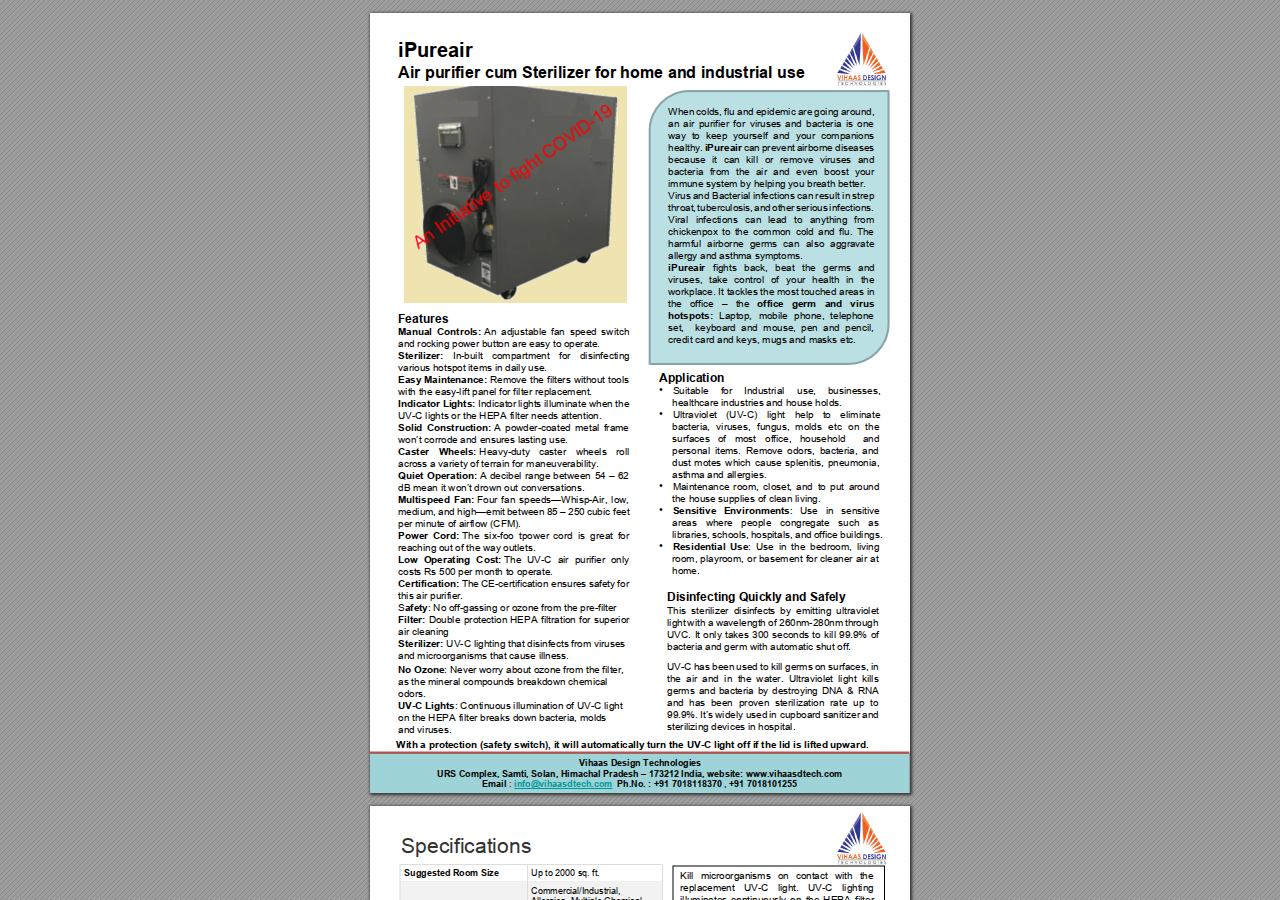
<file: iPureair/iPureair.html>
<!DOCTYPE html>
<!-- Created by pdf2htmlEX (https://github.com/coolwanglu/pdf2htmlex) -->
<html xmlns="http://www.w3.org/1999/xhtml">
<head>
<meta charset="utf-8"/>

<meta http-equiv="X-UA-Compatible" content="IE=edge,chrome=1"/>
<link rel="stylesheet" href="base.min.css"/>
<link rel="stylesheet" href="fancy.min.css"/>
<link rel="stylesheet" href="main.css"/>
<script src="compatibility.min.js"></script>
<script src="theViewer.min.js"></script>
<script>
try{
theViewer.defaultViewer = new theViewer.Viewer({});
}catch(e){}
</script>
<title></title>
</head>
<body>
<div id="sidebar">
<div id="outline">
</div>
</div>
<div id="page-container">
<div id="pf1" class="pf w0 h0" data-page-no="1"><div class="pc pc1 w0 h0"><img class="bi x0 y0 w0 h0" alt="" src="bg1.png"/><div class="t m0 x1 h1 y1 ff1 fs0 fc0 sc0 ls0 ws0">iPureair </div><div class="t m0 x1 h2 y2 ff1 fs1 fc0 sc0 ls0 ws0">Air purifier cum Sterilizer for home and industrial use</div><div class="t m0 x2 h3 y3 ff1 fs2 fc0 sc0 ls0 ws0">Vihaas Design Technologies</div><div class="t m0 x3 h3 y4 ff1 fs2 fc0 sc0 ls0 ws0">URS Complex, Samti, Solan, Himachal Pradesh – 173212 India, website: www.vihaasdtech.com</div><div class="t m0 x4 h3 y5 ff1 fs2 fc0 sc0 ls0 ws0">Email <span class="fc1">: <span class="fc2">info@vihaasdtech.com</span>  </span>Ph.No. : +91 7018118370 <span class="ff2">,</span>+91 7018101255</div><div class="t m0 x5 h4 y6 ff2 fs3 fc0 sc0 ls0 ws0">When<span class="_ _0"></span>colds,<span class="_ _0"></span>flu<span class="_ _0"></span>and<span class="_ _0"></span>epidemic<span class="_ _0"></span>are<span class="_ _0"></span>going<span class="_ _0"></span>around,</div><div class="t m0 x5 h4 y7 ff2 fs3 fc0 sc0 ls0 ws0">an<span class="_ _1"> </span>air<span class="_ _1"> </span>purifier<span class="_ _1"> </span>for<span class="_ _2"> </span>viruses<span class="_ _1"> </span>and<span class="_ _1"> </span>bacteria<span class="_ _1"> </span>is<span class="_ _1"> </span>one</div><div class="t m0 x5 h4 y8 ff2 fs3 fc0 sc0 ls0 ws0">way<span class="_ _3"> </span>to<span class="_ _3"> </span>keep yourself<span class="_ _3"> </span>and<span class="_ _3"> </span>your<span class="_ _3"> </span>companions</div><div class="t m0 x5 h4 y9 ff2 fs3 fc0 sc0 ls0 ws0">healthy.<span class="_ _4"></span><span class="ff1">iPureair<span class="ff2"><span class="_ _4"></span>can<span class="_ _4"></span>prevent<span class="_ _4"></span>airborne<span class="_ _0"></span>diseases</span></span></div><div class="t m0 x5 h4 ya ff2 fs3 fc0 sc0 ls0 ws0">because<span class="_ _5"> </span>it<span class="_ _6"> </span>can<span class="_ _5"> </span>kill<span class="_ _7"> </span>or<span class="_ _6"> </span>remove<span class="_ _5"> </span>viruses<span class="_ _6"> </span>and</div><div class="t m0 x5 h4 yb ff2 fs3 fc0 sc0 ls0 ws0">bacteria<span class="_ _5"> </span>from<span class="_ _5"> </span>the<span class="_ _5"> </span>air<span class="_ _5"> </span>and<span class="_ _5"> </span>even<span class="_ _5"> </span>boost<span class="_ _5"> </span>your</div><div class="t m0 x5 h4 yc ff2 fs3 fc0 sc0 ls0 ws0">immunesystembyhelpingyoubreathbetter.</div><div class="t m0 x5 h4 yd ff2 fs3 fc0 sc0 ls0 ws0">Virus<span class="_ _0"></span>and<span class="_ _8"></span>Bacterial<span class="_ _0"></span>infections<span class="_ _0"></span>can<span class="_ _0"></span>resultin<span class="_ _0"></span>strep</div><div class="t m0 x5 h4 ye ff2 fs3 fc0 sc0 ls0 ws0">throat,<span class="_ _9"></span>tuberculosis,<span class="_ _9"></span>and<span class="_ _9"></span>other<span class="_ _9"></span>serious<span class="_ _9"></span>infections.</div><div class="t m0 x5 h4 yf ff2 fs3 fc0 sc0 ls0 ws0">Viral<span class="_ _a"> </span>infections<span class="_ _a"> </span>can<span class="_ _7"> </span>lead<span class="_ _a"> </span>to<span class="_ _a"> </span>anything<span class="_ _7"> </span>from</div><div class="t m0 x5 h4 y10 ff2 fs3 fc0 sc0 ls0 ws0">chickenpox<span class="_ _1"> </span>to<span class="_ _1"> </span>the<span class="_ _1"> </span>common<span class="_ _2"> </span>cold<span class="_ _2"> </span>and<span class="_ _1"> </span>flu.<span class="_ _1"> </span>The</div><div class="t m0 x5 h4 y11 ff2 fs3 fc0 sc0 ls0 ws0">harmful<span class="_ _5"> </span>airborne<span class="_ _3"> </span>germs<span class="_ _5"> </span>can<span class="_ _5"> </span>also<span class="_ _3"> </span>aggravate</div><div class="t m0 x5 h4 y12 ff2 fs3 fc0 sc0 ls0 ws0">allergyandasthmasymptoms.</div><div class="t m0 x5 h4 y13 ff1 fs3 fc0 sc0 ls0 ws0">iPureair<span class="ff2"><span class="_ _a"> </span>fights<span class="_ _a"> </span>back,<span class="_ _a"> </span>beat<span class="_ _a"> </span>the<span class="_ _a"> </span>germs<span class="_ _a"> </span>and</span></div><div class="t m0 x5 h4 y14 ff2 fs3 fc0 sc0 ls0 ws0">viruses,<span class="_ _6"> </span>take<span class="_ _6"> </span>control<span class="_ _6"> </span>of<span class="_ _7"> </span>your<span class="_ _6"> </span>health<span class="_ _6"> </span>in<span class="_ _7"> </span>the</div><div class="t m0 x5 h4 y15 ff2 fs3 fc0 sc0 ls0 ws0">workplace.Ittacklesthemosttouchedareasin</div><div class="t m0 x5 h4 y16 ff2 fs3 fc0 sc0 ls0 ws0">the<span class="_ _b"> </span>office<span class="_ _b"> </span>–<span class="_ _b"> </span>the<span class="_ _b"> </span><span class="ff1">office <span class="_ _b"> </span>germ <span class="_ _c"> </span>and <span class="_ _b"> </span>virus </span></div><div class="t m0 x5 h4 y17 ff1 fs3 fc0 sc0 ls0 ws0">hotspots:<span class="ff2"><span class="_ _5"> </span>Laptop,<span class="_ _5"> </span>mobile<span class="_ _5"> </span>phone,<span class="_ _3"> </span>telephone</span></div><div class="t m0 x5 h4 y18 ff2 fs3 fc0 sc0 ls0 ws0">set,  keyboard and mouse, pen and pencil,</div><div class="t m0 x5 h4 y19 ff2 fs3 fc0 sc0 ls0 ws0">creditcardandkeys,mugsandmasksetc.</div><div class="t m0 x1 h5 y1a ff1 fs4 fc0 sc0 ls0 ws0">Features</div><div class="t m0 x1 h4 y1b ff1 fs3 fc0 sc0 ls0 ws0">Manual <span class="_ _d"> </span>Controls:<span class="ff2">An<span class="_ _d"> </span>adjustable<span class="_ _2"> </span>fan<span class="_ _d"> </span>speed<span class="_ _2"> </span>switch</span></div><div class="t m0 x1 h4 y1c ff2 fs3 fc0 sc0 ls0 ws0">androckingpowerbuttonareeasytooperate.</div><div class="t m0 x1 h4 y1d ff1 fs3 fc0 sc0 ls0 ws0">Sterilizer:<span class="ff2"><span class="_ _e"> </span>In-built<span class="_ _e"> </span>compartment<span class="_ _e"> </span>for<span class="_ _e"> </span>disinfecting</span></div><div class="t m0 x1 h4 y1e ff2 fs3 fc0 sc0 ls0 ws0">varioushotspotitemsindailyuse.</div><div class="t m0 x1 h4 y1f ff1 fs3 fc0 sc0 ls0 ws0">Easy Maintenance:<span class="ff2">Remove<span class="_ _f"></span>the<span class="_ _f"></span>filters<span class="_ _f"></span>withouttools</span></div><div class="t m0 x1 h4 y20 ff2 fs3 fc0 sc0 ls0 ws0">withtheeasy-liftpanelforfilterreplacement.</div><div class="t m0 x1 h4 y21 ff1 fs3 fc0 sc0 ls0 ws0">Indicator Lights:<span class="ff2">Indicator<span class="_ _0"></span>lightsilluminatewhenthe</span></div><div class="t m0 x1 h4 y22 ff2 fs3 fc0 sc0 ls0 ws0">UV-ClightsortheHEPAfilterneedsattention.</div><div class="t m0 x1 h4 y23 ff1 fs3 fc0 sc0 ls0 ws0">Solid <span class="_ _1"> </span>Construction:<span class="ff2">A<span class="_ _1"> </span>powder-coated<span class="_ _1"> </span>metal<span class="_ _1"> </span>frame</span></div><div class="t m0 x1 h4 y24 ff2 fs3 fc0 sc0 ls0 ws0">won’tcorrodeandensureslastinguse.</div><div class="t m0 x1 h4 y25 ff1 fs3 fc0 sc0 ls0 ws0">Caster <span class="_ _10"> </span>Wheels:<span class="ff2">Heavy-duty<span class="_ _e"> </span>caster<span class="_ _10"> </span>wheels<span class="_ _10"> </span>roll</span></div><div class="t m0 x1 h4 y26 ff2 fs3 fc0 sc0 ls0 ws0">acrossavarietyofterrainformaneuverability.</div><div class="t m0 x1 h4 y27 ff1 fs3 fc0 sc0 ls0 ws0">Quiet <span class="_ _11"></span>Operation:<span class="ff2">A<span class="_ _11"></span>decibel<span class="_ _11"></span>range<span class="_ _f"></span>between<span class="_ _11"></span>54<span class="_ _f"></span>–<span class="_ _11"></span>62</span></div><div class="t m0 x1 h4 y28 ff2 fs3 fc0 sc0 ls0 ws0">dBmeanitwon’tdrownoutconversations.</div><div class="t m0 x1 h4 y29 ff1 fs3 fc0 sc0 ls0 ws0">Multispeed <span class="_ _12"> </span>Fan:<span class="ff2">Four<span class="_ _12"> </span>fan<span class="_ _12"> </span>speeds—Whisp-Air,<span class="_ _12"></span>low,</span></div><div class="t m0 x1 h4 y2a ff2 fs3 fc0 sc0 ls0 ws0">medium,<span class="_ _0"></span>andhigh—emit<span class="_ _4"></span>between<span class="_ _0"></span>85–<span class="_ _0"></span>250<span class="_ _0"></span>cubicfeet</div><div class="t m0 x1 h4 y2b ff2 fs3 fc0 sc0 ls0 ws0">perminuteofairflow(CFM).</div><div class="t m0 x1 h4 y2c ff1 fs3 fc0 sc0 ls0 ws0">Power <span class="_ _d"> </span>Cord:<span class="ff2">The<span class="_ _d"> </span>six-foo tpower<span class="_ _2"> </span>cord<span class="_ _d"> </span>is great<span class="_ _2"> </span>for</span></div><div class="t m0 x1 h4 y2d ff2 fs3 fc0 sc0 ls0 ws0">reachingoutofthewayoutlets.</div><div class="t m0 x1 h4 y2e ff1 fs3 fc0 sc0 ls0 ws0">Low <span class="_ _3"> </span>Operating <span class="_ _3"> </span>Cost:<span class="ff2">The<span class="_ _3"> </span>UV-C<span class="_ _3"> </span>air<span class="_ _5"> </span>purifier only</span></div><div class="t m0 x1 h4 y2f ff2 fs3 fc0 sc0 ls0 ws0">costsRs500permonthtooperate.</div><div class="t m0 x1 h4 y30 ff1 fs3 fc0 sc0 ls0 ws0">Certification:<span class="ff2">The<span class="_ _0"></span>CE-certificationensures<span class="_ _0"></span>safety<span class="_ _0"></span>for</span></div><div class="t m0 x1 h4 y31 ff2 fs3 fc0 sc0 ls0 ws0">thisairpurifier.</div><div class="t m0 x1 h4 y32 ff2 fs3 fc0 sc0 ls0 ws0">S<span class="ff1">afety</span>:Nooff-gassingorozonefromthepre-filter</div><div class="t m0 x1 h4 y33 ff1 fs3 fc0 sc0 ls0 ws0">Filter:<span class="ff2"><span class="_ _f"></span>Double<span class="_ _11"></span>protectionHEPA<span class="_ _11"></span>filtration<span class="_ _f"></span>for<span class="_ _f"></span>superior</span></div><div class="t m0 x1 h4 y34 ff2 fs3 fc0 sc0 ls0 ws0">aircleaning</div><div class="t m0 x1 h4 y35 ff1 fs3 fc0 sc0 ls0 ws0">Sterilizer:<span class="ff2">UV-Clightingthatdisinfectsfromviruses</span></div><div class="t m0 x1 h4 y36 ff2 fs3 fc0 sc0 ls0 ws0">andmicroorganismsthatcauseillness.</div><div class="t m0 x1 h4 y37 ff1 fs3 fc0 sc0 ls0 ws0">No Ozone<span class="ff2">:Neverworryaboutozonefromthefilter,</span></div><div class="t m0 x1 h4 y38 ff2 fs3 fc0 sc0 ls0 ws0">asthemineralcompoundsbreakdownchemical</div><div class="t m0 x1 h4 y39 ff2 fs3 fc0 sc0 ls0 ws0">odors.</div><div class="t m0 x1 h4 y3a ff1 fs3 fc0 sc0 ls0 ws0">UV-C Lights<span class="ff2">:ContinuousilluminationofUV-Clight</span></div><div class="t m0 x1 h4 y3b ff2 fs3 fc0 sc0 ls0 ws0">ontheHEPAfilterbreaksdownbacteria,molds</div><div class="t m0 x1 h4 y3c ff2 fs3 fc0 sc0 ls0 ws0">andviruses.</div><div class="t m0 x6 h4 y3d ff1 fs3 fc0 sc0 ls0 ws0">With a protection (safety switch), it will automatically turn the UV-C light off if the lid is lifted upward.</div><div class="t m0 x7 h5 y3e ff1 fs4 fc0 sc0 ls0 ws0">Application</div><div class="t m0 x7 h6 y3f ff2 fs5 fc0 sc0 ls0 ws0">•<span class="_ _13"> </span><span class="fs3">Suitable<span class="_ _14"> </span>for<span class="_ _14"> </span>Industrial<span class="_ _13"> </span>use,<span class="_ _14"> </span>businesses,</span></div><div class="t m0 x8 h4 y40 ff2 fs3 fc0 sc0 ls0 ws0">healthcareindustriesandhouseholds.</div><div class="t m0 x7 h6 y41 ff2 fs5 fc0 sc0 ls0 ws0">•<span class="_ _13"> </span><span class="fs3">Ultraviolet<span class="_ _e"> </span>(UV-C)<span class="_ _10"> </span>light<span class="_ _10"> </span>help<span class="_ _e"> </span>to<span class="_ _e"> </span>eliminate</span></div><div class="t m0 x8 h4 y42 ff2 fs3 fc0 sc0 ls0 ws0">bacteria,<span class="_ _5"> </span>viruses,<span class="_ _5"> </span>fungus,<span class="_ _3"> </span>molds<span class="_ _5"> </span>etc<span class="_ _5"> </span>on<span class="_ _5"> </span>the</div><div class="t m0 x8 h4 y43 ff2 fs3 fc0 sc0 ls0 ws0">surfaces<span class="_ _c"> </span>of<span class="_ _c"> </span>most<span class="_ _15"> </span>office,<span class="_ _c"> </span>household<span class="_ _b"> </span><span class="_ _15"> </span>and</div><div class="t m0 x8 h4 y44 ff2 fs3 fc0 sc0 ls0 ws0">personal<span class="_ _2"> </span>items.<span class="_ _2"> </span>Remove<span class="_ _2"> </span>odors,<span class="_ _2"> </span>bacteria,<span class="_ _2"> </span>and</div><div class="t m0 x8 h4 y45 ff2 fs3 fc0 sc0 ls0 ws0">dust<span class="_ _11"></span>motes<span class="_ _12"> </span>which<span class="_ _12"></span>cause<span class="_ _11"></span>splenitis,<span class="_ _11"></span>pneumonia,</div><div class="t m0 x8 h4 y46 ff2 fs3 fc0 sc0 ls0 ws0">asthmaandallergies.</div><div class="t m0 x7 h6 y47 ff2 fs5 fc0 sc0 ls0 ws0">•<span class="_ _13"> </span><span class="fs3">Maintenance<span class="_ _12"> </span>room,<span class="_ _2"> </span>closet,<span class="_ _1"> </span>and<span class="_ _2"> </span>to<span class="_ _1"> </span>put<span class="_ _2"> </span>around</span></div><div class="t m0 x8 h4 y48 ff2 fs3 fc0 sc0 ls0 ws0">thehousesuppliesofcleanliving.</div><div class="t m0 x7 h6 y49 ff2 fs5 fc0 sc0 ls0 ws0">•<span class="_ _13"> </span><span class="ff1 fs3">Sensitive <span class="_ _a"> </span>Environments<span class="ff2">:<span class="_ _a"> </span>Use<span class="_ _b"> </span>in<span class="_ _a"> </span>sensitive</span></span></div><div class="t m0 x8 h4 y4a ff2 fs3 fc0 sc0 ls0 ws0">areas<span class="_ _15"> </span>where<span class="_ _15"> </span>people<span class="_ _15"> </span>congregate<span class="_ _15"> </span>such<span class="_ _15"> </span>as</div><div class="t m0 x8 h4 y4b ff2 fs3 fc0 sc0 ls0 ws0">libraries,schools,<span class="_ _4"></span>hospitals,<span class="_ _8"></span>and<span class="_ _0"></span>officebuildings.</div><div class="t m0 x7 h6 y4c ff2 fs5 fc0 sc0 ls0 ws0">•<span class="_ _13"> </span><span class="ff1 fs3">Residential <span class="_ _2"> </span>Use<span class="ff2">:<span class="_ _d"> </span>Use<span class="_ _d"> </span>in<span class="_ _d"> </span>the<span class="_ _d"> </span>bedroom,<span class="_ _2"> </span>living</span></span></div><div class="t m0 x8 h4 y4d ff2 fs3 fc0 sc0 ls0 ws0">room,<span class="_ _f"></span>playroom,<span class="_ _f"></span>or<span class="_ _f"></span>basement<span class="_ _f"></span>for<span class="_ _f"></span>cleaner<span class="_ _f"></span>air<span class="_ _f"></span>at</div><div class="t m0 x8 h4 y4e ff2 fs3 fc0 sc0 ls0 ws0">home.</div><div class="t m0 x9 h5 y4f ff1 fs4 fc0 sc0 ls0 ws0">Disinfecting Quickly and Safely</div><div class="t m0 x9 h4 y50 ff2 fs3 fc0 sc0 ls0 ws0">This sterilizer disinfects<span class="_ _d"> </span>by emitting<span class="_ _16"> </span>ultraviolet</div><div class="t m0 x9 h4 y51 ff2 fs3 fc0 sc0 ls0 ws0">light<span class="_ _0"></span>witha<span class="_ _0"></span>wavelength<span class="_ _0"></span>of260nm-280nm<span class="_ _4"></span>through</div><div class="t m0 x9 h4 y52 ff2 fs3 fc0 sc0 ls0 ws0">UVC.<span class="_ _11"></span>It<span class="_ _f"></span>only<span class="_ _11"></span>takes<span class="_ _f"></span>300<span class="_ _11"></span>seconds<span class="_ _f"></span>to<span class="_ _11"></span>kill<span class="_ _f"></span>99.9%<span class="_ _11"></span>of</div><div class="t m0 x9 h4 y53 ff2 fs3 fc0 sc0 ls0 ws0">bacteriaandgermwithautomaticshutoff.</div><div class="t m0 x9 h4 y54 ff2 fs3 fc0 sc0 ls0 ws0">UV-C<span class="_ _8"></span>has<span class="_ _0"></span>been<span class="_ _0"></span>used<span class="_ _0"></span>to<span class="_ _0"></span>killgerms<span class="_ _0"></span>on<span class="_ _0"></span>surfaces,<span class="_ _0"></span>in</div><div class="t m0 x9 h4 y55 ff2 fs3 fc0 sc0 ls0 ws0">the air<span class="_ _d"> </span>and in the<span class="_ _d"> </span>water. Ultraviolet<span class="_ _d"> </span>light kills</div><div class="t m0 x9 h4 y56 ff2 fs3 fc0 sc0 ls0 ws0">germs<span class="_ _12"> </span>and<span class="_ _11"></span>bacteria<span class="_ _11"></span>by<span class="_ _12"> </span>destroying<span class="_ _11"></span>DNA<span class="_ _12"> </span>&amp;<span class="_ _12"> </span>RNA</div><div class="t m0 x9 h4 y57 ff2 fs3 fc0 sc0 ls0 ws0">and has<span class="_ _3"> </span>been<span class="_ _3"> </span>proven sterilization<span class="_ _3"> </span>rate<span class="_ _3"> </span>up<span class="_ _3"> </span>to</div><div class="t m0 x9 h4 y58 ff2 fs3 fc0 sc0 ls0 ws0">99.9%.<span class="_ _0"></span>It’s<span class="_ _0"></span>widelyused<span class="_ _4"></span>incupboard<span class="_ _4"></span>sanitizer<span class="_ _0"></span>and</div><div class="t m0 x9 h4 y59 ff2 fs3 fc0 sc0 ls0 ws0">sterilizingdevicesinhospital.</div><a class="l" href="mailto:info@vihaasdtech.com"><div class="d m1" style="border-style:none;position:absolute;left:144.374969px;bottom:3.391399px;width:98.296875px;height:10.054688px;background-color:rgba(255,255,255,0.000001);"></div></a></div><div class="pi" data-data='{"ctm":[1.000000,0.000000,0.000000,1.000000,0.000000,0.000000]}'></div></div>
<div id="pf2" class="pf w0 h0" data-page-no="2"><div class="pc pc2 w0 h0"><img class="bi x0 y0 w0 h0" alt="" src="bg2.png"/><div class="t m0 xa h3 y5a ff1 fs2 fc0 sc0 ls0 ws0">Suggested Room Size</div><div class="t m0 xb h3 y5b ff2 fs2 fc0 sc0 ls0 ws0">Upto2000sq.ft.</div><div class="t m0 xa h3 y5c ff1 fs2 fc0 sc0 ls0 ws0">Recommended For</div><div class="t m0 xb h3 y5d ff2 fs2 fc0 sc0 ls0 ws0">Commercial/Industrial,</div><div class="t m0 xb h3 y5e ff2 fs2 fc0 sc0 ls0 ws0">Allergies,MultipleChemical</div><div class="t m0 xb h3 y5f ff2 fs2 fc0 sc0 ls0 ws0">Sensitivity,GeneralAirQuality,</div><div class="t m0 xb h3 y60 ff2 fs2 fc0 sc0 ls0 ws0">Residential</div><div class="t m0 xa h3 y61 ff1 fs2 fc0 sc0 ls0 ws0">Best Fit</div><div class="t m0 xb h3 y62 ff2 fs2 fc0 sc0 ls0 ws0">Forcustomerslookingforvirus</div><div class="t m0 xb h3 y63 ff2 fs2 fc0 sc0 ls0 ws0">andbacteriaprotection.</div><div class="t m0 xa h3 y64 ff1 fs2 fc0 sc0 ls0 ws0">Wi-Fi Capable</div><div class="t m0 xb h3 y65 ff2 fs2 fc0 sc0 ls0 ws0">Yes</div><div class="t m0 xa h3 y66 ff1 fs2 fc0 sc0 ls0 ws0">Amount of Air Moved (Max </div><div class="t m0 xa h3 y67 ff1 fs2 fc0 sc0 ls0 ws0">CFM)</div><div class="t m0 xb h3 y68 ff2 fs2 fc0 sc0 ls0 ws0">350CFM</div><div class="t m0 xa h3 y69 ff1 fs2 fc0 sc0 ls0 ws0">Number of Fan Speeds</div><div class="t m0 xb h3 y6a ff2 fs2 fc0 sc0 ls0 ws0">4</div><div class="t m0 xa h3 y6b ff1 fs2 fc0 sc0 ls0 ws0">Filtration System</div><div class="t m0 xb h7 y6c ff2 fs6 fc0 sc0 ls0 ws0">•<span class="fs2">Pre-Filter</span></div><div class="t m0 xb h7 y6d ff2 fs6 fc0 sc0 ls0 ws0">•<span class="fs2">HEPAFilter</span></div><div class="t m0 xb h7 y6e ff2 fs6 fc0 sc0 ls0 ws0">•<span class="fs2">GermTreatment,UVCLamps</span></div><div class="t m0 xa h3 y6f ff1 fs2 fc0 sc0 ls0 ws0">HEPA Filter Type</div><div class="t m0 xb h3 y70 ff2 fs2 fc0 sc0 ls0 ws0">TrueHEPA</div><div class="t m0 xa h3 y71 ff1 fs2 fc0 sc0 ls0 ws0">Type of Virus and Germ </div><div class="t m0 xa h3 y72 ff1 fs2 fc0 sc0 ls0 ws0">Treatment</div><div class="t m0 xb h3 y73 ff2 fs2 fc0 sc0 ls0 ws0">UVCLamps</div><div class="t m0 xa h3 y74 ff1 fs2 fc0 sc0 ls0 ws0">Ozone Emission</div><div class="t m0 xb h3 y75 ff2 fs2 fc0 sc0 ls0 ws0">None</div><div class="t m0 xa h3 y76 ff1 fs2 fc0 sc0 ls0 ws0">HEPA Filter Replacement</div><div class="t m0 xb h3 y77 ff2 fs2 fc0 sc0 ls0 ws0">24Months</div><div class="t m0 xa h3 y78 ff1 fs2 fc0 sc0 ls0 ws0">Pre-Filter replacement</div><div class="t m0 xb h3 y79 ff2 fs2 fc0 sc0 ls0 ws0">6Months</div><div class="t m0 xa h3 y7a ff1 fs2 fc0 sc0 ls0 ws0">Filter Change Indicator</div><div class="t m0 xb h3 y7b ff2 fs2 fc0 sc0 ls0 ws0">Yes</div><div class="t m0 xa h3 y7c ff1 fs2 fc0 sc0 ls0 ws0">Controls</div><div class="t m0 xb h3 y7d ff2 fs2 fc0 sc0 ls0 ws0">Manualandremote</div><div class="t m0 xa h3 y7e ff1 fs2 fc0 sc0 ls0 ws0">Remote Control</div><div class="t m0 xb h3 y7f ff2 fs2 fc0 sc0 ls0 ws0">Yes,usingWi-Fi</div><div class="t m0 xa h3 y80 ff1 fs2 fc0 sc0 ls0 ws0">Programmable Timer</div><div class="t m0 xb h3 y81 ff2 fs2 fc0 sc0 ls0 ws0">Yes</div><div class="t m0 xa h3 y82 ff1 fs2 fc0 sc0 ls0 ws0">Heavy-duty Casters</div><div class="t m0 xb h3 y83 ff2 fs2 fc0 sc0 ls0 ws0">Yes</div><div class="t m0 xa h3 y84 ff1 fs2 fc0 sc0 ls0 ws0">Minimum Noise Level</div><div class="t m0 xb h3 y85 ff2 fs2 fc0 sc0 ls0 ws0">54dB</div><div class="t m0 xa h3 y86 ff1 fs2 fc0 sc0 ls0 ws0">Maximum Noise Level</div><div class="t m0 xb h3 y87 ff2 fs2 fc0 sc0 ls0 ws0">62dB</div><div class="t m0 xa h3 y88 ff1 fs2 fc0 sc0 ls0 ws0">Voltage</div><div class="t m0 xb h3 y89 ff2 fs2 fc0 sc0 ls0 ws0">110-265VAC</div><div class="t m0 xa h3 y8a ff1 fs2 fc0 sc0 ls0 ws0">Height</div><div class="t m0 xb h3 y8b ff2 fs2 fc0 sc0 ls0 ws0">30in.</div><div class="t m0 xa h3 y8c ff1 fs2 fc0 sc0 ls0 ws0">Width</div><div class="t m0 xb h3 y8d ff2 fs2 fc0 sc0 ls0 ws0">16in.</div><div class="t m0 xa h3 y8e ff1 fs2 fc0 sc0 ls0 ws0">Depth</div><div class="t m0 xb h3 y8f ff2 fs2 fc0 sc0 ls0 ws0">30in.</div><div class="t m0 xa h3 y90 ff1 fs2 fc0 sc0 ls0 ws0">Weight</div><div class="t m0 xb h3 y91 ff2 fs2 fc0 sc0 ls0 ws0">22KG.</div><div class="t m0 xa h3 y92 ff1 fs2 fc0 sc0 ls0 ws0">Wattage</div><div class="t m0 xb h3 y93 ff2 fs2 fc0 sc0 ls0 ws0">120Wmax</div><div class="t m0 xc h8 y94 ff2 fs7 fc3 sc0 ls0 ws0">Specifications</div><div class="t m0 xd h4 y95 ff2 fs3 fc0 sc0 ls0 ws0">Kill<span class="_ _17"> </span>microorganisms<span class="_ _7"> </span>on<span class="_ _7"> </span>contact<span class="_ _7"> </span>with<span class="_ _17"> </span>the</div><div class="t m0 xd h4 y96 ff2 fs3 fc0 sc0 ls0 ws0">replacement<span class="_ _e"> </span>UV-C<span class="_ _e"> </span>light.<span class="_ _e"> </span>UV-C<span class="_ _10"> </span>lighting</div><div class="t m0 xd h4 y97 ff2 fs3 fc0 sc0 ls0 ws0">illuminates<span class="_ _12"> </span>continuously<span class="_ _12"> </span>on<span class="_ _12"> </span>the<span class="_ _12"></span>HEPA<span class="_ _12"> </span>filter</div><div class="t m0 xd h4 y98 ff2 fs3 fc0 sc0 ls0 ws0">and<span class="_ _11"></span>sterilizing<span class="_ _11"></span>compartment.<span class="_ _11"></span>Replace<span class="_ _11"></span>bulbs</div><div class="t m0 xd h4 y99 ff2 fs3 fc0 sc0 ls0 ws0">as<span class="_ _2"> </span>indicated<span class="_ _2"> </span>by<span class="_ _2"> </span>the<span class="_ _d"> </span>indicator<span class="_ _2"> </span>lights<span class="_ _2"> </span>on<span class="_ _2"> </span>the</div><div class="t m0 xd h4 y9a ff2 fs3 fc0 sc0 ls0 ws0">frontpanelforconsistentcleanair.</div><div class="t m0 xd h4 y9b ff2 fs3 fc0 sc0 ls0 ws0"></div><div class="t m0 xd h4 y9c ff2 fs3 fc0 sc0 ls0 ws0">The<span class="_ _f"></span>doubleprotection<span class="_ _f"></span>HEPA<span class="_ _f"></span>filter<span class="_ _f"></span>traps<span class="_ _f"></span>and</div><div class="t m0 xd h4 y9d ff2 fs3 fc0 sc0 ls0 ws0">captures<span class="_ _3"> </span>99.99%<span class="_ _3"> </span>of<span class="_ _5"> </span>particulates--bacteria,</div><div class="t m0 xd h4 y9e ff2 fs3 fc0 sc0 ls0 ws0">mold spores, or viruses(0.3<span class="_ _d"> </span>microns)<span class="_ _3"> </span>and</div><div class="t m0 xd h4 y9f ff2 fs3 fc0 sc0 ls0 ws0">larger.<span class="_ _5"> </span>Replace<span class="_ _5"> </span>this<span class="_ _5"> </span>filter<span class="_ _5"> </span>every<span class="_ _5"> </span>18<span class="_ _5"> </span>-<span class="_ _6"> </span>24</div><div class="t m0 xd h4 ya0 ff2 fs3 fc0 sc0 ls0 ws0">months.</div><div class="t m0 xd h4 ya1 ff2 fs3 fc0 sc0 ls0 ws0">Neutralize<span class="_ _0"></span>anddestroy<span class="_ _0"></span>chemicalsand<span class="_ _0"></span>VOCs</div><div class="t m0 xd h4 ya2 ff2 fs3 fc0 sc0 ls0 ws0">with<span class="_ _12"> </span>the<span class="_ _12"> </span>Earth-based<span class="_ _12"> </span>mineral<span class="_ _12"> </span>prefilter.<span class="_ _12"> </span>This</div><div class="t m0 xd h4 ya3 ff2 fs3 fc0 sc0 ls0 ws0">14x14pre-filtersitsatopthemedical-grade</div><div class="t m0 xd h4 ya4 ff2 fs3 fc0 sc0 ls0 ws0">HEPA<span class="_ _11"></span>filter<span class="_ _f"></span>and<span class="_ _11"></span>won&apos;t<span class="_ _f"></span>release<span class="_ _11"></span>any<span class="_ _f"></span>ozone<span class="_ _f"></span>or</div><div class="t m0 xd h4 ya5 ff2 fs3 fc0 sc0 ls0 ws0">off-gas<span class="_ _5"> </span>trapped<span class="_ _3"> </span>odors.<span class="_ _5"> </span>Replace<span class="_ _3"> </span>this<span class="_ _5"> </span>filter</div><div class="t m0 xd h4 ya6 ff2 fs3 fc0 sc0 ls0 ws0">everysixmonths.</div><div class="t m0 x2 h3 y3 ff1 fs2 fc0 sc0 ls0 ws0">Vihaas Design Technologies</div><div class="t m0 x3 h3 y4 ff1 fs2 fc0 sc0 ls0 ws0">URS Complex, Samti, Solan, Himachal Pradesh – 173212 India, website: www.vihaasdtech.com</div><div class="t m0 x4 h3 y5 ff1 fs2 fc0 sc0 ls0 ws0">Email <span class="fc1">: <span class="fc2">info@vihaasdtech.com</span>  </span>Ph.No. : +91 7018118370 <span class="ff2">,</span>+91 7018101255</div><div class="t m0 xe h9 ya7 ff3 fs3 fc0 sc0 ls0 ws0">Tips that could help you stay healthy:</div><div class="t m0 xe h6 ya8 ff2 fs5 fc0 sc0 ls0 ws0">•<span class="_ _13"> </span><span class="ff4 fs3">Wash your hands frequently by using alcohol-based hand rub or soap and water.</span></div><div class="t m0 xe h6 ya9 ff2 fs5 fc0 sc0 ls0 ws0">•<span class="_ _13"> </span><span class="ff3 fs3">Disinfect keyboards, phones, laptops and surfaces regularly – after landing on a surface a virus </span></div><div class="t m0 xf h9 yaa ff3 fs3 fc0 sc0 ls0 ws0">can live another 24 hours.</div><div class="t m0 xe h6 yab ff2 fs5 fc0 sc0 ls0 ws0">•<span class="_ _13"> </span><span class="ff4 fs3">Avoid close contact with anyone who has fever and cough.</span></div><div class="t m0 xe h6 yac ff2 fs5 fc0 sc0 ls0 ws0">•<span class="_ _13"> </span><span class="ff4 fs3">Avoiding touching your mouth, nose, and eyes</span></div><div class="t m0 xe h6 yad ff2 fs5 fc0 sc0 ls0 ws0">•<span class="_ _13"> </span><span class="ff4 fs3">Get sufficient sleep, as it can boost the immune system</span></div><div class="t m0 xe h6 yae ff2 fs5 fc0 sc0 ls0 ws0">•<span class="_ _13"> </span><span class="ff4 fs3">Avoid stress as it can lower immunity defenses</span></div><div class="t m0 xe h6 yaf ff2 fs5 fc0 sc0 ls0 ws0">•<span class="_ _13"> </span><span class="ff4 fs3">Keep rooms at home and work well ventilated, as airflow reduces growth of bacteria and viruses</span></div><div class="t m0 xe h6 yb0 ff2 fs5 fc0 sc0 ls0 ws0">•<span class="_ _13"> </span><span class="ff3 fs3">Use iPureair, independently tested for 99.97% of virus and bacteria removal in the air where you </span></div><div class="t m0 xf h9 yb1 ff3 fs3 fc0 sc0 ls0 ws0">spend most time such as in the home or in the office<span class="_ _0"></span><span class="ff4">.</span></div><a class="l" href="mailto:info@vihaasdtech.com"><div class="d m1" style="border-style:none;position:absolute;left:144.374969px;bottom:3.391399px;width:98.296875px;height:10.054688px;background-color:rgba(255,255,255,0.000001);"></div></a></div><div class="pi" data-data='{"ctm":[1.000000,0.000000,0.000000,1.000000,0.000000,0.000000]}'></div></div>
</div>
<div class="loading-indicator">

</div>
</body>
</html>
</file>
<file: iPureair/main.css>
.ff0{font-family:sans-serif;visibility:hidden;}
@font-face{font-family:ff1;src:url(f1.woff)format("woff");}.ff1{font-family:ff1;line-height:0.938965;font-style:normal;font-weight:normal;visibility:visible;}
@font-face{font-family:ff2;src:url(f2.woff)format("woff");}.ff2{font-family:ff2;line-height:0.938965;font-style:normal;font-weight:normal;visibility:visible;}
@font-face{font-family:ff3;src:url(f3.woff)format("woff");}.ff3{font-family:ff3;line-height:0.938477;font-style:normal;font-weight:normal;visibility:visible;}
@font-face{font-family:ff4;src:url(f4.woff)format("woff");}.ff4{font-family:ff4;line-height:0.938477;font-style:normal;font-weight:normal;visibility:visible;}
.m0{transform:matrix(0.250000,0.000000,0.000000,0.250000,0,0);-ms-transform:matrix(0.250000,0.000000,0.000000,0.250000,0,0);-webkit-transform:matrix(0.250000,0.000000,0.000000,0.250000,0,0);}
.m1{transform:none;-ms-transform:none;-webkit-transform:none;}
.v0{vertical-align:0.000000px;}
.ls0{letter-spacing:0.000000px;}
.sc_{text-shadow:none;}
.sc0{text-shadow:-0.015em 0 transparent,0 0.015em transparent,0.015em 0 transparent,0 -0.015em  transparent;}
@media screen and (-webkit-min-device-pixel-ratio:0){
.sc_{-webkit-text-stroke:0px transparent;}
.sc0{-webkit-text-stroke:0.015em transparent;text-shadow:none;}
}
.ws0{word-spacing:0.000000px;}
._9{margin-left:-5.800376px;}
._4{margin-left:-3.320372px;}
._0{margin-left:-2.120273px;}
._8{margin-left:-1.040273px;}
._f{width:1.599570px;}
._11{width:3.428441px;}
._12{width:5.424762px;}
._1{width:6.477262px;}
._2{width:7.637262px;}
._d{width:9.019816px;}
._16{width:10.040209px;}
._3{width:12.599683px;}
._5{width:14.619734px;}
._6{width:15.859734px;}
._7{width:16.899734px;}
._17{width:17.920006px;}
._a{width:19.009683px;}
._b{width:21.688300px;}
._c{width:22.808285px;}
._15{width:24.491103px;}
._e{width:26.399762px;}
._10{width:27.414762px;}
._14{width:37.318837px;}
._13{width:39.300000px;}
.fc3{color:rgb(51,51,51);}
.fc2{color:rgb(0,153,153);}
.fc1{color:rgb(255,0,0);}
.fc0{color:rgb(0,0,0);}
.fs2{font-size:36.000000px;}
.fs6{font-size:38.000000px;}
.fs3{font-size:40.000000px;}
.fs5{font-size:42.000000px;}
.fs4{font-size:48.000000px;}
.fs1{font-size:64.000000px;}
.fs0{font-size:80.000000px;}
.fs7{font-size:84.000000px;}
.y0{bottom:0.000000px;}
.y5{bottom:5.298626px;}
.y4{bottom:16.098625px;}
.y3{bottom:26.898625px;}
.y3d{bottom:44.801249px;}
.yb1{bottom:59.801193px;}
.y3c{bottom:60.301247px;}
.y59{bottom:62.426247px;}
.yb0{bottom:71.801186px;}
.y3b{bottom:72.301247px;}
.y58{bottom:74.426247px;}
.yaf{bottom:83.801186px;}
.y3a{bottom:84.301247px;}
.y57{bottom:86.426247px;}
.yae{bottom:95.801186px;}
.y39{bottom:96.301247px;}
.y56{bottom:98.426247px;}
.yad{bottom:107.801186px;}
.y38{bottom:108.301249px;}
.y55{bottom:110.426249px;}
.yac{bottom:119.801186px;}
.y37{bottom:120.301249px;}
.y54{bottom:122.426249px;}
.yab{bottom:131.801186px;}
.y36{bottom:133.901215px;}
.y53{bottom:143.276253px;}
.yaa{bottom:143.801186px;}
.y35{bottom:145.901215px;}
.y52{bottom:155.276253px;}
.ya9{bottom:155.801186px;}
.y34{bottom:157.901215px;}
.y51{bottom:167.276249px;}
.ya8{bottom:167.801188px;}
.y33{bottom:169.901215px;}
.y50{bottom:179.276249px;}
.ya7{bottom:179.801188px;}
.y32{bottom:181.901215px;}
.y4f{bottom:191.731493px;}
.y31{bottom:193.901215px;}
.y30{bottom:205.901215px;}
.y93{bottom:209.932364px;}
.y92{bottom:210.110662px;}
.y2f{bottom:217.901215px;}
.y4e{bottom:218.901230px;}
.y91{bottom:227.182364px;}
.y90{bottom:227.360662px;}
.y2e{bottom:229.901230px;}
.y4d{bottom:230.901230px;}
.y2d{bottom:241.901230px;}
.y4c{bottom:242.901230px;}
.y8f{bottom:244.432364px;}
.y8e{bottom:244.610662px;}
.y2c{bottom:253.901230px;}
.y4b{bottom:254.901230px;}
.y8d{bottom:261.682364px;}
.y8c{bottom:261.860632px;}
.y2b{bottom:265.901230px;}
.y4a{bottom:266.901230px;}
.y2a{bottom:277.901230px;}
.y49{bottom:278.901230px;}
.y8b{bottom:278.932364px;}
.y8a{bottom:279.110632px;}
.y29{bottom:289.901230px;}
.y48{bottom:290.901230px;}
.y89{bottom:296.182364px;}
.y88{bottom:296.360632px;}
.y28{bottom:301.901230px;}
.y47{bottom:302.901222px;}
.y87{bottom:313.432364px;}
.y86{bottom:313.610632px;}
.y27{bottom:313.901230px;}
.y46{bottom:314.901222px;}
.y26{bottom:325.901230px;}
.y45{bottom:326.901222px;}
.y85{bottom:330.682364px;}
.y84{bottom:330.860632px;}
.ya6{bottom:331.426216px;}
.y25{bottom:337.901230px;}
.y44{bottom:338.901222px;}
.ya5{bottom:343.426216px;}
.y83{bottom:347.932364px;}
.y82{bottom:348.110632px;}
.y24{bottom:349.901230px;}
.y43{bottom:350.901222px;}
.ya4{bottom:355.426216px;}
.y23{bottom:361.901222px;}
.y42{bottom:362.901222px;}
.y81{bottom:365.182364px;}
.y80{bottom:365.360632px;}
.ya3{bottom:367.426216px;}
.y22{bottom:373.901222px;}
.y41{bottom:374.901222px;}
.ya2{bottom:379.426218px;}
.y7f{bottom:382.432364px;}
.y7e{bottom:382.610632px;}
.y21{bottom:385.901222px;}
.y40{bottom:386.901218px;}
.ya1{bottom:391.426218px;}
.y20{bottom:397.901222px;}
.y3f{bottom:398.901218px;}
.y7d{bottom:399.682364px;}
.y7c{bottom:399.860632px;}
.y1f{bottom:409.901222px;}
.y3e{bottom:411.356462px;}
.y7b{bottom:416.932364px;}
.y7a{bottom:417.110632px;}
.y1e{bottom:421.901222px;}
.y1d{bottom:433.901222px;}
.y79{bottom:434.182364px;}
.y78{bottom:434.360632px;}
.y1c{bottom:445.901218px;}
.y19{bottom:449.551208px;}
.y77{bottom:451.432364px;}
.y76{bottom:451.610632px;}
.y1b{bottom:457.901218px;}
.y18{bottom:461.551208px;}
.y75{bottom:468.682333px;}
.y74{bottom:468.860601px;}
.y1a{bottom:470.356462px;}
.y17{bottom:473.551208px;}
.y16{bottom:485.551208px;}
.y72{bottom:485.916405px;}
.y73{bottom:491.138136px;}
.y71{bottom:496.716405px;}
.y15{bottom:497.551208px;}
.y14{bottom:509.551208px;}
.y70{bottom:513.593924px;}
.y6f{bottom:513.772192px;}
.y13{bottom:521.551208px;}
.y6e{bottom:530.856409px;}
.ya0{bottom:531.801155px;}
.y12{bottom:533.551208px;}
.y6d{bottom:541.656408px;}
.y6b{bottom:541.834675px;}
.y9f{bottom:543.801155px;}
.y11{bottom:545.551208px;}
.y6c{bottom:552.456409px;}
.y9e{bottom:555.801155px;}
.y10{bottom:557.551208px;}
.y9d{bottom:567.801157px;}
.yf{bottom:569.551201px;}
.y6a{bottom:569.718908px;}
.y69{bottom:569.897177px;}
.y9c{bottom:579.801157px;}
.ye{bottom:581.551201px;}
.y67{bottom:586.952980px;}
.y68{bottom:592.174711px;}
.yd{bottom:593.551201px;}
.y66{bottom:597.752980px;}
.yc{bottom:605.551201px;}
.y9b{bottom:610.676224px;}
.y65{bottom:614.630499px;}
.y64{bottom:614.808767px;}
.yb{bottom:617.551201px;}
.ya{bottom:629.551201px;}
.y63{bottom:631.864555px;}
.y61{bottom:637.442825px;}
.y9{bottom:641.551201px;}
.y62{bottom:642.664556px;}
.y9a{bottom:646.676224px;}
.y8{bottom:653.551201px;}
.y99{bottom:658.676224px;}
.y60{bottom:659.886101px;}
.y7{bottom:665.551203px;}
.y98{bottom:670.676224px;}
.y5f{bottom:670.686106px;}
.y5c{bottom:676.264370px;}
.y6{bottom:677.551203px;}
.y5e{bottom:681.486105px;}
.y97{bottom:682.676224px;}
.y5d{bottom:692.286105px;}
.y96{bottom:694.676226px;}
.y95{bottom:706.676226px;}
.y5b{bottom:709.523603px;}
.y5a{bottom:709.701872px;}
.y2{bottom:715.216955px;}
.y94{bottom:732.742571px;}
.y1{bottom:735.327448px;}
.h3{height:26.226562px;}
.h7{height:27.683594px;}
.h9{height:29.121094px;}
.h4{height:29.140625px;}
.h6{height:30.597656px;}
.h5{height:34.968750px;}
.h2{height:46.625000px;}
.h1{height:58.281250px;}
.h8{height:61.195312px;}
.h0{height:780.000000px;}
.w0{width:540.000000px;}
.x0{left:0.000000px;}
.x6{left:26.449997px;}
.x1{left:28.199997px;}
.xc{left:30.875000px;}
.xa{left:33.565746px;}
.xe{left:38.075012px;}
.xf{left:51.575012px;}
.x3{left:67.249969px;}
.x4{left:112.374969px;}
.xb{left:161.065750px;}
.x2{left:208.749969px;}
.x7{left:288.575012px;}
.x9{left:297.450012px;}
.x5{left:298.462769px;}
.x8{left:302.075012px;}
.xd{left:310.200012px;}
@media print{
.v0{vertical-align:0.000000pt;}
.ls0{letter-spacing:0.000000pt;}
.ws0{word-spacing:0.000000pt;}
._9{margin-left:-7.733835pt;}
._4{margin-left:-4.427162pt;}
._0{margin-left:-2.827031pt;}
._8{margin-left:-1.387031pt;}
._f{width:2.132760pt;}
._11{width:4.571254pt;}
._12{width:7.233016pt;}
._1{width:8.636349pt;}
._2{width:10.183016pt;}
._d{width:12.026421pt;}
._16{width:13.386945pt;}
._3{width:16.799577pt;}
._5{width:19.492979pt;}
._6{width:21.146313pt;}
._7{width:22.532979pt;}
._17{width:23.893342pt;}
._a{width:25.346243pt;}
._b{width:28.917734pt;}
._c{width:30.411047pt;}
._15{width:32.654804pt;}
._e{width:35.199683pt;}
._10{width:36.553016pt;}
._14{width:49.758449pt;}
._13{width:52.400000pt;}
.fs2{font-size:48.000000pt;}
.fs6{font-size:50.666667pt;}
.fs3{font-size:53.333333pt;}
.fs5{font-size:56.000000pt;}
.fs4{font-size:64.000000pt;}
.fs1{font-size:85.333333pt;}
.fs0{font-size:106.666667pt;}
.fs7{font-size:112.000000pt;}
.y0{bottom:0.000000pt;}
.y5{bottom:7.064835pt;}
.y4{bottom:21.464834pt;}
.y3{bottom:35.864834pt;}
.y3d{bottom:59.734998pt;}
.yb1{bottom:79.734924pt;}
.y3c{bottom:80.401662pt;}
.y59{bottom:83.234996pt;}
.yb0{bottom:95.734914pt;}
.y3b{bottom:96.401662pt;}
.y58{bottom:99.234996pt;}
.yaf{bottom:111.734914pt;}
.y3a{bottom:112.401662pt;}
.y57{bottom:115.234996pt;}
.yae{bottom:127.734914pt;}
.y39{bottom:128.401662pt;}
.y56{bottom:131.234996pt;}
.yad{bottom:143.734914pt;}
.y38{bottom:144.401665pt;}
.y55{bottom:147.234998pt;}
.yac{bottom:159.734914pt;}
.y37{bottom:160.401665pt;}
.y54{bottom:163.234998pt;}
.yab{bottom:175.734914pt;}
.y36{bottom:178.534953pt;}
.y53{bottom:191.035004pt;}
.yaa{bottom:191.734914pt;}
.y35{bottom:194.534953pt;}
.y52{bottom:207.035004pt;}
.ya9{bottom:207.734914pt;}
.y34{bottom:210.534953pt;}
.y51{bottom:223.034999pt;}
.ya8{bottom:223.734917pt;}
.y33{bottom:226.534953pt;}
.y50{bottom:239.034999pt;}
.ya7{bottom:239.734917pt;}
.y32{bottom:242.534953pt;}
.y4f{bottom:255.641991pt;}
.y31{bottom:258.534953pt;}
.y30{bottom:274.534953pt;}
.y93{bottom:279.909818pt;}
.y92{bottom:280.147550pt;}
.y2f{bottom:290.534953pt;}
.y4e{bottom:291.868306pt;}
.y91{bottom:302.909818pt;}
.y90{bottom:303.147550pt;}
.y2e{bottom:306.534973pt;}
.y4d{bottom:307.868306pt;}
.y2d{bottom:322.534973pt;}
.y4c{bottom:323.868306pt;}
.y8f{bottom:325.909818pt;}
.y8e{bottom:326.147550pt;}
.y2c{bottom:338.534973pt;}
.y4b{bottom:339.868306pt;}
.y8d{bottom:348.909818pt;}
.y8c{bottom:349.147509pt;}
.y2b{bottom:354.534973pt;}
.y4a{bottom:355.868306pt;}
.y2a{bottom:370.534973pt;}
.y49{bottom:371.868306pt;}
.y8b{bottom:371.909818pt;}
.y8a{bottom:372.147509pt;}
.y29{bottom:386.534973pt;}
.y48{bottom:387.868306pt;}
.y89{bottom:394.909818pt;}
.y88{bottom:395.147509pt;}
.y28{bottom:402.534973pt;}
.y47{bottom:403.868296pt;}
.y87{bottom:417.909818pt;}
.y86{bottom:418.147509pt;}
.y27{bottom:418.534973pt;}
.y46{bottom:419.868296pt;}
.y26{bottom:434.534973pt;}
.y45{bottom:435.868296pt;}
.y85{bottom:440.909818pt;}
.y84{bottom:441.147509pt;}
.ya6{bottom:441.901622pt;}
.y25{bottom:450.534973pt;}
.y44{bottom:451.868296pt;}
.ya5{bottom:457.901622pt;}
.y83{bottom:463.909818pt;}
.y82{bottom:464.147509pt;}
.y24{bottom:466.534973pt;}
.y43{bottom:467.868296pt;}
.ya4{bottom:473.901622pt;}
.y23{bottom:482.534963pt;}
.y42{bottom:483.868296pt;}
.y81{bottom:486.909818pt;}
.y80{bottom:487.147509pt;}
.ya3{bottom:489.901622pt;}
.y22{bottom:498.534963pt;}
.y41{bottom:499.868296pt;}
.ya2{bottom:505.901624pt;}
.y7f{bottom:509.909818pt;}
.y7e{bottom:510.147509pt;}
.y21{bottom:514.534963pt;}
.y40{bottom:515.868291pt;}
.ya1{bottom:521.901624pt;}
.y20{bottom:530.534963pt;}
.y3f{bottom:531.868291pt;}
.y7d{bottom:532.909818pt;}
.y7c{bottom:533.147509pt;}
.y1f{bottom:546.534963pt;}
.y3e{bottom:548.475283pt;}
.y7b{bottom:555.909818pt;}
.y7a{bottom:556.147509pt;}
.y1e{bottom:562.534963pt;}
.y1d{bottom:578.534963pt;}
.y79{bottom:578.909818pt;}
.y78{bottom:579.147509pt;}
.y1c{bottom:594.534958pt;}
.y19{bottom:599.401611pt;}
.y77{bottom:601.909818pt;}
.y76{bottom:602.147509pt;}
.y1b{bottom:610.534958pt;}
.y18{bottom:615.401611pt;}
.y75{bottom:624.909777pt;}
.y74{bottom:625.147469pt;}
.y1a{bottom:627.141950pt;}
.y17{bottom:631.401611pt;}
.y16{bottom:647.401611pt;}
.y72{bottom:647.888540pt;}
.y73{bottom:654.850848pt;}
.y71{bottom:662.288540pt;}
.y15{bottom:663.401611pt;}
.y14{bottom:679.401611pt;}
.y70{bottom:684.791898pt;}
.y6f{bottom:685.029589pt;}
.y13{bottom:695.401611pt;}
.y6e{bottom:707.808545pt;}
.ya0{bottom:709.068207pt;}
.y12{bottom:711.401611pt;}
.y6d{bottom:722.208544pt;}
.y6b{bottom:722.446233pt;}
.y9f{bottom:725.068207pt;}
.y11{bottom:727.401611pt;}
.y6c{bottom:736.608545pt;}
.y9e{bottom:741.068207pt;}
.y10{bottom:743.401611pt;}
.y9d{bottom:757.068209pt;}
.yf{bottom:759.401601pt;}
.y6a{bottom:759.625211pt;}
.y69{bottom:759.862902pt;}
.y9c{bottom:773.068209pt;}
.ye{bottom:775.401601pt;}
.y67{bottom:782.603973pt;}
.y68{bottom:789.566282pt;}
.yd{bottom:791.401601pt;}
.y66{bottom:797.003974pt;}
.yc{bottom:807.401601pt;}
.y9b{bottom:814.234965pt;}
.y65{bottom:819.507332pt;}
.y64{bottom:819.745023pt;}
.yb{bottom:823.401601pt;}
.ya{bottom:839.401601pt;}
.y63{bottom:842.486074pt;}
.y61{bottom:849.923767pt;}
.y9{bottom:855.401601pt;}
.y62{bottom:856.886074pt;}
.y9a{bottom:862.234965pt;}
.y8{bottom:871.401601pt;}
.y99{bottom:878.234965pt;}
.y60{bottom:879.848134pt;}
.y7{bottom:887.401604pt;}
.y98{bottom:894.234965pt;}
.y5f{bottom:894.248141pt;}
.y5c{bottom:901.685827pt;}
.y6{bottom:903.401604pt;}
.y5e{bottom:908.648140pt;}
.y97{bottom:910.234965pt;}
.y5d{bottom:923.048140pt;}
.y96{bottom:926.234968pt;}
.y95{bottom:942.234968pt;}
.y5b{bottom:946.031471pt;}
.y5a{bottom:946.269162pt;}
.y2{bottom:953.622607pt;}
.y94{bottom:976.990095pt;}
.y1{bottom:980.436597pt;}
.h3{height:34.968750pt;}
.h7{height:36.911458pt;}
.h9{height:38.828125pt;}
.h4{height:38.854167pt;}
.h6{height:40.796875pt;}
.h5{height:46.625000pt;}
.h2{height:62.166667pt;}
.h1{height:77.708333pt;}
.h8{height:81.593750pt;}
.h0{height:1040.000000pt;}
.w0{width:720.000000pt;}
.x0{left:0.000000pt;}
.x6{left:35.266663pt;}
.x1{left:37.599996pt;}
.xc{left:41.166667pt;}
.xa{left:44.754328pt;}
.xe{left:50.766683pt;}
.xf{left:68.766683pt;}
.x3{left:89.666626pt;}
.x4{left:149.833293pt;}
.xb{left:214.754333pt;}
.x2{left:278.333293pt;}
.x7{left:384.766683pt;}
.x9{left:396.600016pt;}
.x5{left:397.950358pt;}
.x8{left:402.766683pt;}
.xd{left:413.600016pt;}
}
</file>
<file: iPureair/base.min.css>
/*! 
 * Base CSS
 * Copyright 2012,2013 Lu Wang <coolwanglu@gmail.com> 
 * https://github.com/coolwanglu/pdf2htmlEX/blob/master/share/LICENSE
 */#sidebar{position:absolute;top:0;left:0;bottom:0;width:250px;padding:0;margin:0;overflow:auto}#page-container{position:absolute;top:0;left:0;margin:0;padding:0;border:0}@media screen{#sidebar.opened+#page-container{left:250px}#page-container{bottom:0;right:0;overflow:auto}.loading-indicator{display:none}.loading-indicator.active{display:block;position:absolute;width:64px;height:64px;top:50%;left:50%;margin-top:-32px;margin-left:-32px}.loading-indicator img{position:absolute;top:0;left:0;bottom:0;right:0}}@media print{@page{margin:0}html{margin:0}body{margin:0;-webkit-print-color-adjust:exact}#sidebar{display:none}#page-container{width:auto;height:auto;overflow:visible;background-color:transparent}.d{display:none}}.pf{position:relative;background-color:white;overflow:hidden;margin:0;border:0}.pc{position:absolute;border:0;padding:0;margin:0;top:0;left:0;width:100%;height:100%;overflow:hidden;display:block;transform-origin:0 0;-ms-transform-origin:0 0;-webkit-transform-origin:0 0}.pc.opened{display:block}.bf{position:absolute;border:0;margin:0;top:0;bottom:0;width:100%;height:100%;-ms-user-select:none;-moz-user-select:none;-webkit-user-select:none;user-select:none}.bi{position:absolute;border:0;margin:0;-ms-user-select:none;-moz-user-select:none;-webkit-user-select:none;user-select:none}@media print{.pf{margin:0;box-shadow:none;page-break-after:always;page-break-inside:avoid}@-moz-document url-prefix(){.pf{overflow:visible;border:1px solid #fff}.pc{overflow:visible}}}.c{position:absolute;border:0;padding:0;margin:0;overflow:hidden;display:block}.t{position:absolute;white-space:pre;font-size:1px;transform-origin:0 100%;-ms-transform-origin:0 100%;-webkit-transform-origin:0 100%;unicode-bidi:bidi-override;-moz-font-feature-settings:"liga" 0}.t:after{content:''}.t:before{content:'';display:inline-block}.t span{position:relative;unicode-bidi:bidi-override}._{display:inline-block;color:transparent;z-index:-1}::selection{background:rgba(127,255,255,0.4)}::-moz-selection{background:rgba(127,255,255,0.4)}.pi{display:none}.d{position:absolute;transform-origin:0 100%;-ms-transform-origin:0 100%;-webkit-transform-origin:0 100%}.it{border:0;background-color:rgba(255,255,255,0.0)}.ir:hover{cursor:pointer}
</file>
<file: iPureair/fancy.min.css>
/*! 
 * Fancy styles
 * Copyright 2012,2013 Lu Wang <coolwanglu@gmail.com> 
 * https://github.com/coolwanglu/pdf2htmlEX/blob/master/share/LICENSE
 */@keyframes fadein{from{opacity:0}to{opacity:1}}@-webkit-keyframes fadein{from{opacity:0}to{opacity:1}}@keyframes swing{0{transform:rotate(0)}10%{transform:rotate(0)}90%{transform:rotate(720deg)}100%{transform:rotate(720deg)}}@-webkit-keyframes swing{0{-webkit-transform:rotate(0)}10%{-webkit-transform:rotate(0)}90%{-webkit-transform:rotate(720deg)}100%{-webkit-transform:rotate(720deg)}}@media screen{#sidebar{background-color:#2f3236;background-image:url("[data-uri]")}#outline{font-family:Georgia,Times,"Times New Roman",serif;font-size:13px;margin:2em 1em}#outline ul{padding:0}#outline li{list-style-type:none;margin:1em 0}#outline li>ul{margin-left:1em}#outline a,#outline a:visited,#outline a:hover,#outline a:active{line-height:1.2;color:#e8e8e8;text-overflow:ellipsis;white-space:nowrap;text-decoration:none;display:block;overflow:hidden;outline:0}#outline a:hover{color:#0cf}#page-container{background-color:#9e9e9e;background-image:url("[data-uri]");-webkit-transition:left 500ms;transition:left 500ms}.pf{margin:13px auto;box-shadow:1px 1px 3px 1px #333;border-collapse:separate}.pc.opened{-webkit-animation:fadein 100ms;animation:fadein 100ms}.loading-indicator.active{-webkit-animation:swing 1.5s ease-in-out .01s infinite alternate none;animation:swing 1.5s ease-in-out .01s infinite alternate none}.checked{background:no-repeat url([data-uri])}}
</file>
